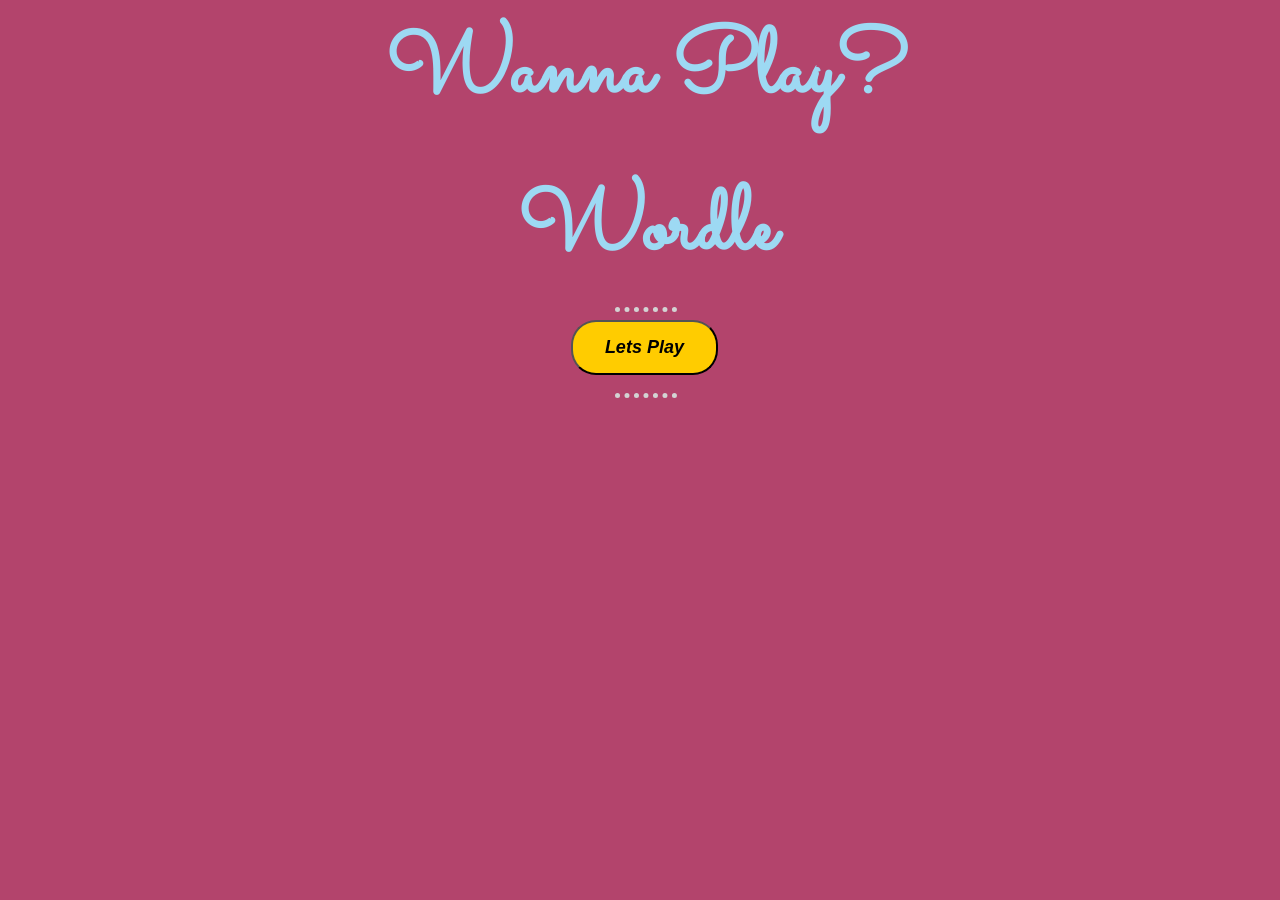
<file: front.html>
<html lang="en">
<head>
    <meta charset="UTF-8">
    <meta http-equiv="X-UA-Compatible" content="IE=edge">
    <meta name="viewport" content="width=device-width, initial-scale=1.0">
    <link href="https://fonts.googleapis.com/css2?family=Merriweather&family=Montserrat&family=Sacramento&display=swap" rel="stylesheet">
    <link rel="stylesheet" href="front.css">
   
  
    <title>Intro</title>
</head>
<body>
    <h1>Wanna Play?</h1>
   <h2>Wordle</h2>
    
    <hr>

    <a href="E:\GAME WORDLE\game\index.html"><button class=button2>Lets Play </button></a>
    <hr>
    
</body>
</html>
</file>
<file: front.css>
body
{
    font-family: 'Merriweather', serif;  margin-left:20px;  
    background-color: #B3446C;
    /*everything that doesnt have a width set*/
}
h1
{
    font-family: 'Sacramento',cursive;
    /*width: 25%;
    margin: 0 auto 0 auto; [or either write top bottom, right left like 0 auto]*/
    font-size: 5.625rem;
      /*16px=100%  we need 90 px*/ /*or either use em , [ 1em is width of 1 capital letter M ], 1em = 16px*/
    margin: 0;  text-align: center;  color:#9DD9F3;
}
h2
{
    font-family: 'Sacramento',cursive;
    /*width: 25%;
    margin: 0 auto 0 auto; [or either write top bottom, right left like 0 auto]*/
    font-size: 5.625rem;
      /*16px=100%  we need 90 px*/ /*or either use em , [ 1em is width of 1 capital letter M ], 1em = 16px*/
    margin-top:25px;  text-align: center;  color:#9DD9F3 ;
    margin-bottom: 10px;
    
}

.button2{
    align-items: center;
   background-color:#FFCC00;
    font-size: large;
    font-style: italic;
    font-weight: bold;
    color:Black;
    padding: 15px 32px;
    display: inline-block;
    margin-bottom:10px;

    margin-left:44%;
    border-radius: 25px;
}


hr{
    border-style: none;
    border-top-style: dotted;
    border-color: lightgrey;
    border-width: 5px;
    width: 5%;
 }
</file>
